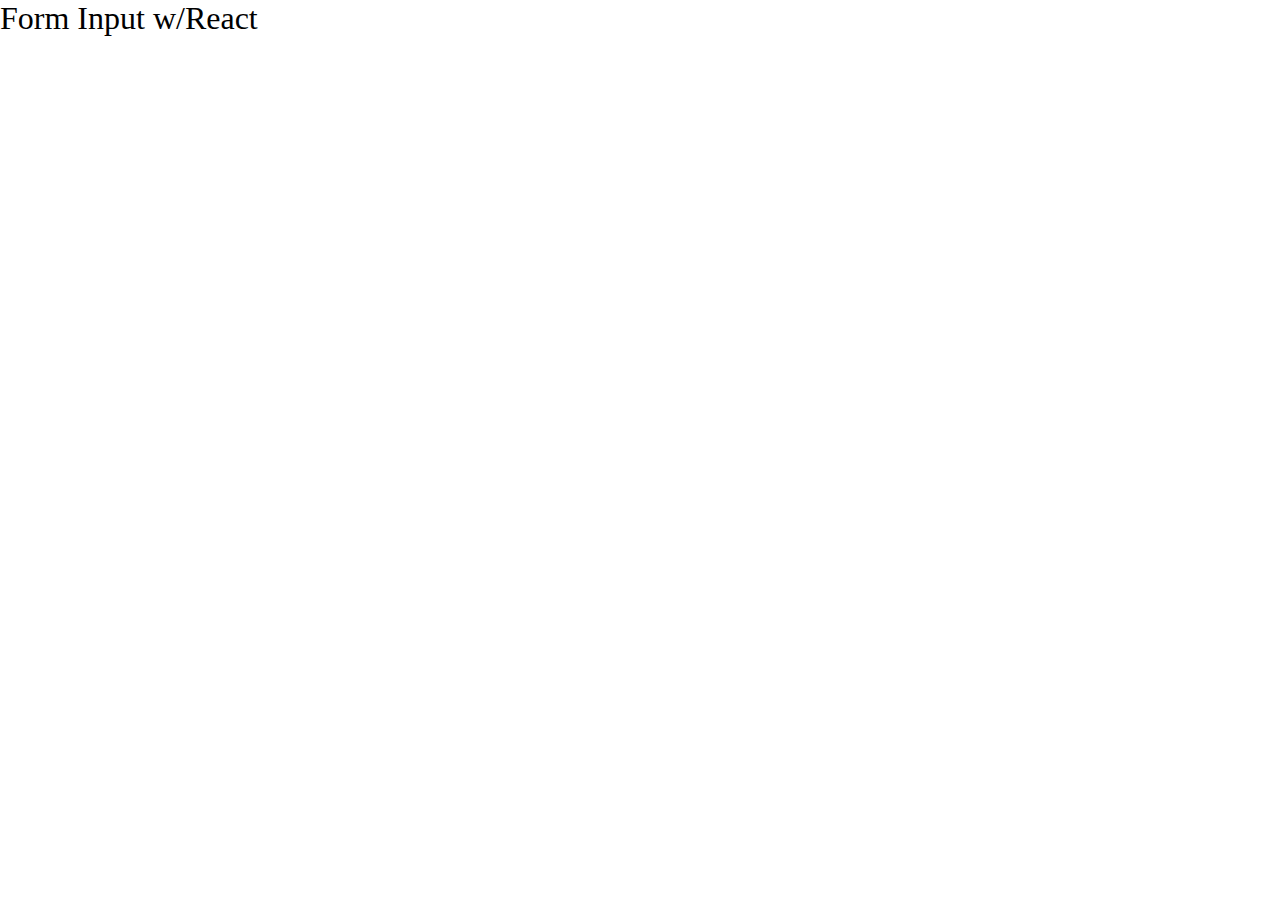
<file: form.html>
<html>
    <head>
        <link rel="stylesheet" href="form.css" />
        <script src="//fb.me/react-0.12.0.js"></script>
        <script src="//fb.me/JSXTransformer-0.12.0.js"></script>        
    </head>
    <body>
        <h1>Form Input w/React</h1>
        <div id="form"></div>
        <script type="text/jsx" src="form.jsx"></script>
        <script type="text/jsx">
            // dump validators here for now
            var validators = [
                function nonNumeric(value, context) {
                    if (value.match(/[1234567890]+/)) {
                        return 'Digits are not allowed in the product name';
                    };
                },
                function required(value, context) {
                    if (value.length === 0) {
                        return 'This field is required.';
                    }
                }
            ];
            
            var helpers = [
                function basicHint(value, context) {
                    if (value.length === 0) {
                        return 'The product name that your customers will see on your website';
                    }
                }
            ];

            React.render(<TextField placeholder="e.g. Pineapple" label="Product Name" name="product_name" validators={validators} helpers={helpers} />, document.getElementById('form'));
        </script>
    </body>
</html>
</file>
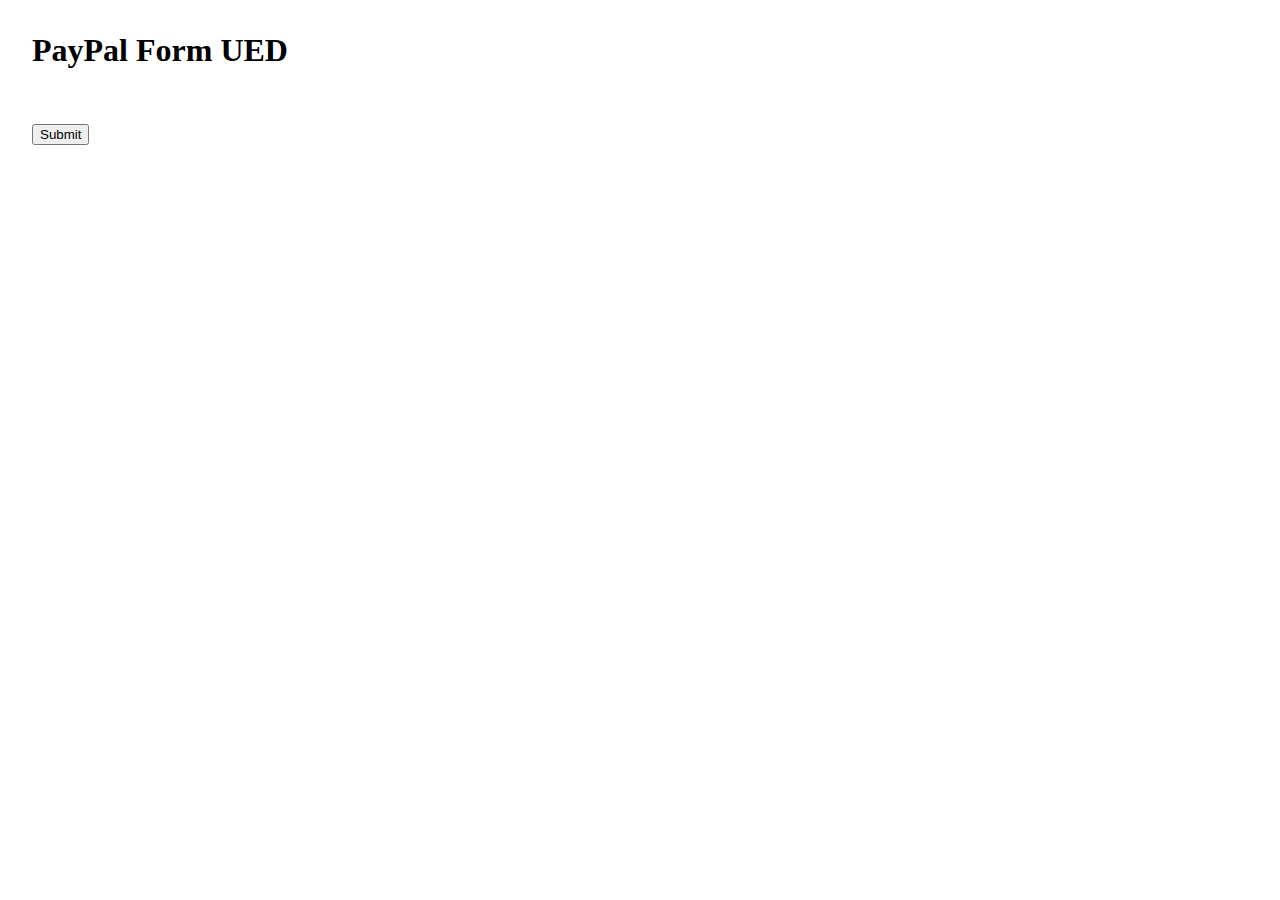
<file: paypal.html>
<html>
    <head>
        <link rel="stylesheet" href="paypal.css" />
        <script src="//fb.me/react-0.12.0.js"></script>
        <script src="//fb.me/JSXTransformer-0.12.0.js"></script>        
    </head>
    <body>
        <h1>PayPal Form UED</h1>
        <form>
            <div id="textbox"></div>
            <div id="password"></div>            
            <div id="disabled-textbox"></div>
            <div id="select"></div>
        </form>
        <button id="submit">Submit</button>
        <script type="text/jsx" src="paypal.jsx"></script>
        <script type="text/jsx">
            // dump validators here for now
            var validators = {
                nonNumeric: function(value, context) {
                    if (value.match(/[1234567890]+/)) {
                        return 'Digits are not allowed in the product name';
                    };
                },
                required: function(value, context) {
                    if (value.length === 0) {
                        return 'This field is required.';
                    }
                },
                basicHint: function(value, context) {
                    if (value.length === 0) {
                        return 'Field error messaging';
                    }
                },
                min8Chars: function(value) {
                    if (value.length < 8) {
                        return 'Enter at least 8 characters';
                    }
                },
                numberOrSymbol: function(value) {
                    if (!value.match(/[1234567890\!\@\#\$\%\^\&\*\(\)\[\]\{\}]+/)) {
                        return 'Enter at least one number of symbol';
                    }
                },
                noRepeat: function(value) {
                    if (value.match(/(.)\1{3,}/)) {
                        return 'Don\'t use 4 or more repeated characters';
                    }
                }
            };

            var triggers = [];
            var push = function (trigger) {
                triggers.push(trigger);
            };
            
            React.render(
                <TextField className="paypal-input" label="Field label" name="textbox" validators={[validators.required]} helpers={[]} pushTrigger={push} />
                , document.getElementById('textbox')
            );
            
            React.render(
                <TextField className="paypal-input" type="password" label="Password" name="password" validators={[validators.min8Chars, validators.numberOrSymbol, validators.noRepeat]} helpers={[]} pushTrigger={push} />
                , document.getElementById('password')
            );
            
            React.render(
                <TextField className="paypal-input" label="Field label" name="disabled" validators={[validators.noRepeat]} helpers={[validators.basicHint]} pushTrigger={push} disabled="disabled" />
                , document.getElementById('disabled-textbox')
            );
            

            document.getElementById('submit').onclick = function(e) {
                e.preventDefault();
                triggers.forEach(function(trigger) {
                    trigger();
                });
            };

        </script>
    </body>
</html>
</file>
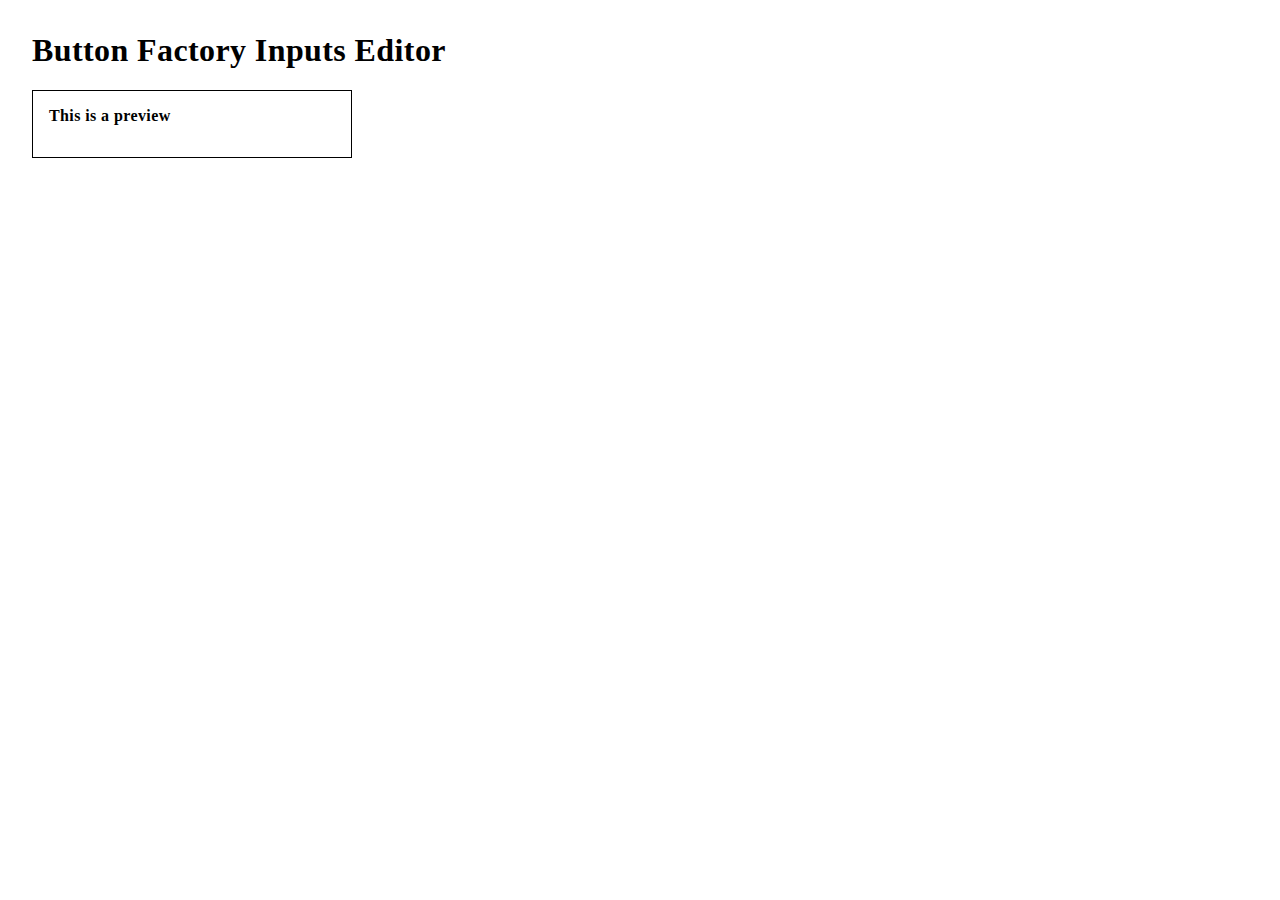
<file: inputseditor/inputseditor.html>
<html>
    <head>
        <link rel="stylesheet" href="inputseditor.css" />
        <script src="//fb.me/react-0.12.0.js"></script>
        <script src="//fb.me/JSXTransformer-0.12.0.js"></script>        
    </head>
    <body>
        <h1>Button Factory Inputs Editor</h1>
        <div id="preview">
        </div>
        <div id="inputs-editor">
        </div>
        <script src="../mixins/trigger-mixin.js"></script>
        <script type="text/jsx" src="inputseditor.jsx"></script>
        <script type="text/jsx" src="../components/textfield.jsx"></script>
        <script type="text/jsx" src="../components/productpricefield.jsx"></script>
        <script type="text/jsx">
            // this maintains an "application state" 
            var Store = (function() {
            
                var internalStore = {
                    currencies: [
                        { code: 'USD', symbol_native: '$' },
                        { code: 'EUR', symbol_native: '€' },
                        { code: 'GBP', symbol_native: '£' },
                        { code: 'INR', symbol_native: '₹' },
                        { code: 'JPY', symbol_native: '¥' },
                        { code: 'CNY', symbol_native: '¥' }
                    ],
                    currency: 'USD',
                    symbol: '$',
                    inputs: [
                        {
                            type: 'dropdown',
                            data: {
                                hasPricing: true,
                                name: 'Color',
                                options: [
                                    {
                                        name: 'Red',
                                        price: '1'
                                    },
                                    {
                                        name: 'Green',
                                        price: '1.5'
                                    }
                                ]
                            }
                        },
                        {
                            type: 'textfield',
                            data: {
                                name: 'Wording'
                            }
                        }
                    ]
                };
                
                // each path will map to whatever is listening on that path
                var pullers = {
                    'inputs': []
                };
                
                return {
                    get: function(path) {
                        return internalStore[path]; // again, this needs to be navigated like a cursor
                    },
                    push: function(path, value) {
                        // just push to inputs for now
                        path = 'inputs'; // remove hardcode later
                        
                        internalStore[path] = value; // this needs to be navigated rather than dumped this way
                        
                        // go to relevant listeners. Recursion needed in the future?
                        pullers[path].forEach(function(puller) {
                            // puller is a function
                            puller(value); // throw the updated value to listeners
                        });
                    },
                    pull: function(path, callback) {
                        // register a puller. callbacks should be bound to the scope
                        // of the component (i.e. .bind(this))
                        path = 'inputs'; // remove hardcode later
                        pullers[path].push(callback);
                    }
                };
            }());
            
            var render = function() {
                React.render(
                    <InputsEditor inputs={Store.get('inputs')} currencies={Store.get('currencies')} currency={Store.get('currency')} symbol={Store.get('symbol')} store={Store} />
                    , document.getElementById('inputs-editor')
                );

                React.render(
                    <Preview inputs={Store.get('inputs')} currency={Store.get('currency')} symbol={Store.get('symbol')} store={Store} />
                    , document.getElementById('preview')

                );
            };
            
            render();
            
        </script>
    </body>
</html>
</file>
<file: form.css>
* {
    box-sizing: border-box;
}

body {
    font-family: Iowan Old Style;
    margin: 0;
    padding: 0;
}

h1,h2,h3,h4,h5,h6 {
    font-family: Avenir Next;
    font-weight: 500;
}

footer {
    margin-top: 1em;
    padding: 1em 3em;
    background-color: #DDD;
    width: 100%
}

footer p {
    margin: 0 auto;
    text-align: center;
}

.card .picture img {
    max-width: 400px;
}

/* Experimental form input */
#form {
    padding: 1em;
}

.inputField {
    position: relative;
}

.inputField label {
    clear: both;
    font-size: 0.8em;
    margin-bottom: .3em;
    position: relative;
    left: .2em;
    padding: 0 .3em;
    z-index: 900;
    background: white;
}

.inputField input {
    display: block;
    font-size: .9em;
    padding: 0.6em 1em .3em .5em;
    position: relative;
    top: -10px;
    border: 1px solid #000;
}

.inputField input:focus {
    border: 1px solid #57a9d9;
}

.inputField.hasError {
       color: #de746a;
}

.inputField.hasError input{
   color: #de746a; 
    border-color: #de746a;
}

span.errors, span.hints {
    font-family: Avenir Next;
}

span.errors, span.hints {
    display: inline-block;
    position: absolute;
    border-radius: 5px;
    box-shadow: 0 5px 5px rgba(0,0,0,.5);
    top: calc( 3em + 5px );
    font-size: 0.8em;
    z-index: 1000;
}

span.errors {
    background-color: #f7ebeb;
    border: 1px solid #eeddac;
    color: black;
}

span.hints {
    background-color: rgb(244,248,251);
    border: 1px solid rgb(206,224,235);
}

span.errors ul, span.hints ul {
    margin: .3em;
    padding: 0 .5em;
    background-color: transparent;
    list-style-type: none;
}

span.errors ul li, span.hints ul li {
    background-color: transparent;    
    position: relative;
    line-height: 2;
}
</file>
<file: paypal.css>
/* convenience */

form div {
    display: inline-block;
    margin-right: 1em;
}
* {
	box-sizing: border-box;
}

body {
    margin: 2em;
}

/* paypal specific */

body {
	font-family: 'Helvetica Neue';
    font-weight: 300;
	font-size: 16px;
	text-rendering: optimizeLegibility;
	-webkit-font-smoothing: antialiased;
}

/*::-webkit-input-placeholder, :-moz-placeholder, ::-moz-placeholder, :-ms-input-placeholder 
{
   
}*/

div.paypal-input {
    position: relative;
}

div.paypal-input input {
    font-size: 14px;
    font-family: 'Helvetica Neue';
    font-weight: 300;
    letter-spacing: 0.4px;
    position: relative;
    z-index: 100;
}

div.paypal-input input::-webkit-input-placeholder {
    color: #6c7378;
}

div.paypal-input label {
  position: absolute;
  width: 1px;
  height: 1px;
  margin: -1px;
  padding: 0;
  overflow: hidden;
  clip: rect(0,0,0,0);
  border: 0;
}

div.paypal-input input[type="text"], div.paypal-input input[type="password"]{
    border: 1px solid #6c7378;
    border-radius: 5px;
    padding: 11px;
    color: #2c2e2f;
    width: 200px;
    background: white;
}

/* disabled state */
div.paypal-input input[type="text"]:disabled, div.paypal-input input[type="password"]:disabled {
    color: #cbd2d6;
    border: 1px solid #cbd2d6;
}

div.paypal-input input[type="text"]:disabled::-webkit-input-placeholder, div.paypal-input input[type="password"]:disabled::-webkit-input-placeholder {
    color: #cbd2d6;
}

/* focus state */
div.paypal-input input[type="text"]:focus, div.paypal-input input[type="password"]:focus {
    border: 1px solid #009cde;
    outline: none;
}

/* error state */
div.paypal-input.has-error input[type="text"], div.paypal-input.has-error input[type="password"] {
    border: 1px solid #c72e2e;
    color: #c72e2e;
    background: url(paypal-ui-sprites.png) right 4px top 3px no-repeat;
    background-clip: padding-box;
    background-attachment: scroll;
    background-size: 32px;
}

div.paypal-input.has-error input[type="text"] + button.clear-input, div.paypal-input.has-error input[type="password"] + button.clear-input {
    cursor: default;
}

div.paypal-input.has-error input[type="text"]:focus, div.paypal-input.has-error input[type="password"]:focus {
    background-color: white;
}

div.paypal-input.has-error input[type="text"]:focus + button.clear-input, div.paypal-input.has-error input[type="password"]:focus + button.clear-input {
    cursor:pointer;
}

/* clear widget */
div.paypal-input input[type="text"] + button.clear-input, div.paypal-input input[type="password"] + button.clear-input {
    position: absolute;
    z-index: 100;
    right: 10px;
    top: 7px;
    font-size: 16px;
    
    border: 0;
    background: white;
    color: #2c2e2f;
    cursor: pointer;
    opacity: 0;
    outline: none;
}

div.paypal-input input[type="text"]:focus + button.clear-input, div.paypal-input input[type="password"]:focus + button.clear-input {
    opacity: 1;
}

div.paypal-input input[type="text"] + button.clear-input:focus, div.paypal-input input[type="password"] + button.clear-input:focus {
    opacity: 1;
}


/* messaging */
div.paypal-input div.errors, div.paypal-input div.hints {
    font-size: 14px;
    font-family: 'Helvetica Neue';
    font-weight: 300;
    letter-spacing: 0.4px;
    width: auto;
    white-space: nowrap;
    z-index: 0;
    color: #2c2e2f;

    padding: 11px;
    padding-top: 16px;
    display: block;
    position: absolute;
    top: 36px;
    background: white;
    border-radius: 5px;
    border-top-right-radius: 0;
    border-top-left-radius: 0;    
}

div.paypal-input div.hints {
    border: 1px solid #009cde;
    background: #f7f7ff;
    
}

div.paypal-input div.errors {
    border: 1px solid #c72e2e;
    background: #fff7f7;
}

div.paypal-input div ul {
    list-style-type: none;
    margin: 0;
    padding: 0;
    padding-left: 12px;
}

div.paypal-input div ul li {
    position: relative;
    line-height: 20px;
}

div.paypal-input div ul li::before {
    content: '\00b7';
    font-weight: bold;
    font-size: 24px;
    position: absolute;
    display: inline-block;
    left: -11px;
    top: -3px;
    color: #c72e2e;
}

div.paypal-input div.errors ul li::before {
    color: #c72e2e;
}

div.paypal-input div.hints ul li::before {
    color: #009cde;
}
</file>
<file: inputseditor/inputseditor.css>
form div {
    display: inline-block;
    margin-right: 1em;
}
* {
	box-sizing: border-box;
}

body {
    margin: 2em;
}

/* paypal specific */

body {
	font-family: 'Helvetica Neue';
    font-weight: 300;
	font-size: 16px;
	text-rendering: optimizeLegibility;
	-webkit-font-smoothing: antialiased;
    letter-spacing: 0.4px;
}

input[type="text"] {
    font-size: 16px;
    font-weight: 300;
    padding: .3em;
    
}

/* dropdown editor convenience styling */

#preview {
    padding: 1em;
    border: 1px solid #000;
    width: 20em;
    margin-bottom: 1em;
}

#preview::before {
    content: 'This is a preview';
    display: inline-block;
    padding-bottom: 1em;
    font-weight: 600;
    font-size: 1em;
}

.inputs-editor {
    max-width: 20em;
}
.inputs-editor, .dropdown-input-editor, .textfield-input-editor {
    border: 1px solid #333;
    border-radius: 3px;
    padding: 1em;
}

.dropdown-input-editor, .textfield-input-editor {
    position: relative;
    margin-bottom: 1em;
}

.inputs-editor h4 {
    margin: 0;
}

.editor-widget {
    position: absolute;
    top: 0;
    right: 0;
}

.option-price div {
    display: inline-block;
    width: 4em;
    margin-top: 1em;
}

.option-price input {
    width: 100%;
}

.option-price select {
    font-size: 1em;
    padding: .3em .5em;
    height: 32px;
    -webkit-appearance: none;
}
</file>
